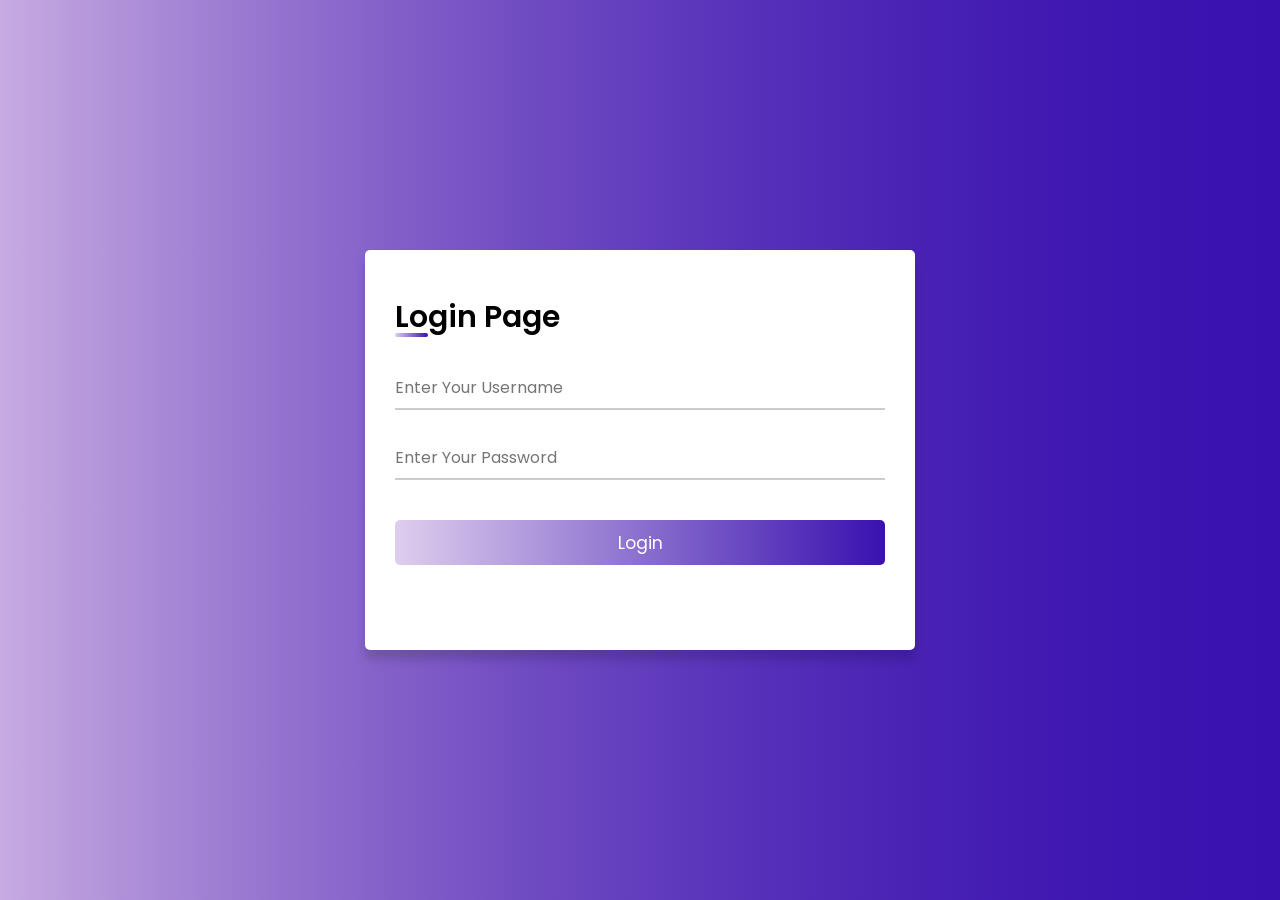
<file: templates/login.html>
<!DOCTYPE html>
<html lang="en">
<head>
    <meta charset="UTF-8">
    <title>Login Page</title>
    <link rel="stylesheet" href="../static/css/login.css">
</head>
<body>
    <div class="container">
        <form action="/" method="post"> 
           
            <div class="title">Login Page</div>
            <div class="input-box underline">
                <input type="text" name="username" placeholder="Enter Your Username" required>
                <div class="underline"></div>
            </div>
            <div class="input-box">
                <input type="password" name="password" placeholder="Enter Your Password" required>
                <div class="underline"></div>
            </div>
            <div class="input-box button">
                <input type="submit" value="Login">
            </div>
        </form>
    </div>
    <script src="../static/js/script.js"></script>
</body>
</html>
</file>
<file: static/css/login.css>
@import url('https://fonts.googleapis.com/css2?family=Poppins:wght@200;300;400;500;600;700&display=swap');
*{
  margin: 0;
  padding: 0;
  box-sizing: border-box;
  font-family: 'Poppins',sans-serif;
}
html, body{
  display: grid;
  height: 100vh;
  width: 100%;
  place-items: center;
  background: linear-gradient(to right, rgba(146, 91, 197, 0.301) 0%, #3811af 100%);
}
::selection{
  background:  #37517e;

}
.container{
  background: #fff;
  max-width: 550px;
  max-height: 400px;
  height: 100%;

  width: 100%;
  padding: 25px 30px;
  border-radius: 5px;
  box-shadow: 0 10px 10px rgba(0, 0, 0, 0.15);
}
.container form .title{
  font-size: 30px;
  font-weight: 600;
  margin: 20px 0 10px 0;
  position: relative;
}
.container form .title:before{
  content: '';
  position: absolute;
  height: 4px;
  width: 33px;
  left: 0px;
  bottom: 3px;
  border-radius: 5px;
  background: linear-gradient(to right, rgba(146, 91, 197, 0.301) 0%, #3811af 100%);
}
.container form .input-box{
  width: 100%;
  height: 45px;
  margin-top: 25px;
  position: relative;
}
.container form .input-box input{
  width: 100%;
  height: 100%;
  outline: none;
  font-size: 16px;
  border: none;
}
.container form .underline::before{
  content: '';
  position: absolute;
  height: 2px;
  width: 100%;
  background: #ccc;
  left: 0;
  bottom: 0;
}
.container form .underline::after{
  content: '';
  position: absolute;
  height: 2px;
  width: 100%;
  background: linear-gradient(to right, rgba(146, 91, 197, 0.301) 0%, #3811af 100%);
  left: 0;
  bottom: 0;
  transform: scaleX(0);
  transform-origin: left;
  transition: all 0.3s ease;
}
.container form .input-box input:focus ~ .underline::after,
.container form .input-box input:valid ~ .underline::after{
  transform: scaleX(1);
  transform-origin: left;
}
.container form .button{
  margin: 40px 0 20px 0;
}
.container .input-box input[type="submit"]{
  background: linear-gradient(to right, rgba(146, 91, 197, 0.301) 0%, #3811af 100%);
  font-size: 17px;
  color: #fff;
  border-radius: 5px;
  cursor: pointer;
  transition: all 0.3s ease;
}
.container .input-box input[type="submit"]:hover{
  letter-spacing: 1px;
  background: linear-gradient(to right, rgba(146, 91, 197, 0.301) 0%, #3811af 100%);
}
.container .option{
  font-size: 14px;
  text-align: center;
}
.container .facebook a,
.container .twitter a{
  display: block;
  height: 45px;
  width: 100%;
  font-size: 15px;
  text-decoration: none;
  padding-left: 20px;
  line-height: 45px;
  color: #fff;
  border-radius: 5px;
  transition: all 0.3s ease;
}

.container .facebook i,
.container .twitter i{
  padding-right: 12px;
  font-size: 20px;
}
.container .twitter a{
  background: linear-gradient(to right,  #00acee 0%, #1abeff 100%);
  margin: 20px 0 15px 0;
}
.container .twitter a:hover{
  background: linear-gradient(to left,  #00acee 0%, #1abeff 100%);
  margin: 20px 0 15px 0;
}
.container .facebook a{
  background: linear-gradient( to right,  #3b5998 0%, #476bb8 100%);
  margin: 20px 0 50px 0;
}
.container .facebook a:hover{
  background: linear-gradient( to left,  #3b5998 0%, #476bb8 100%);
  margin: 20px 0 50px 0;
}
</file>
